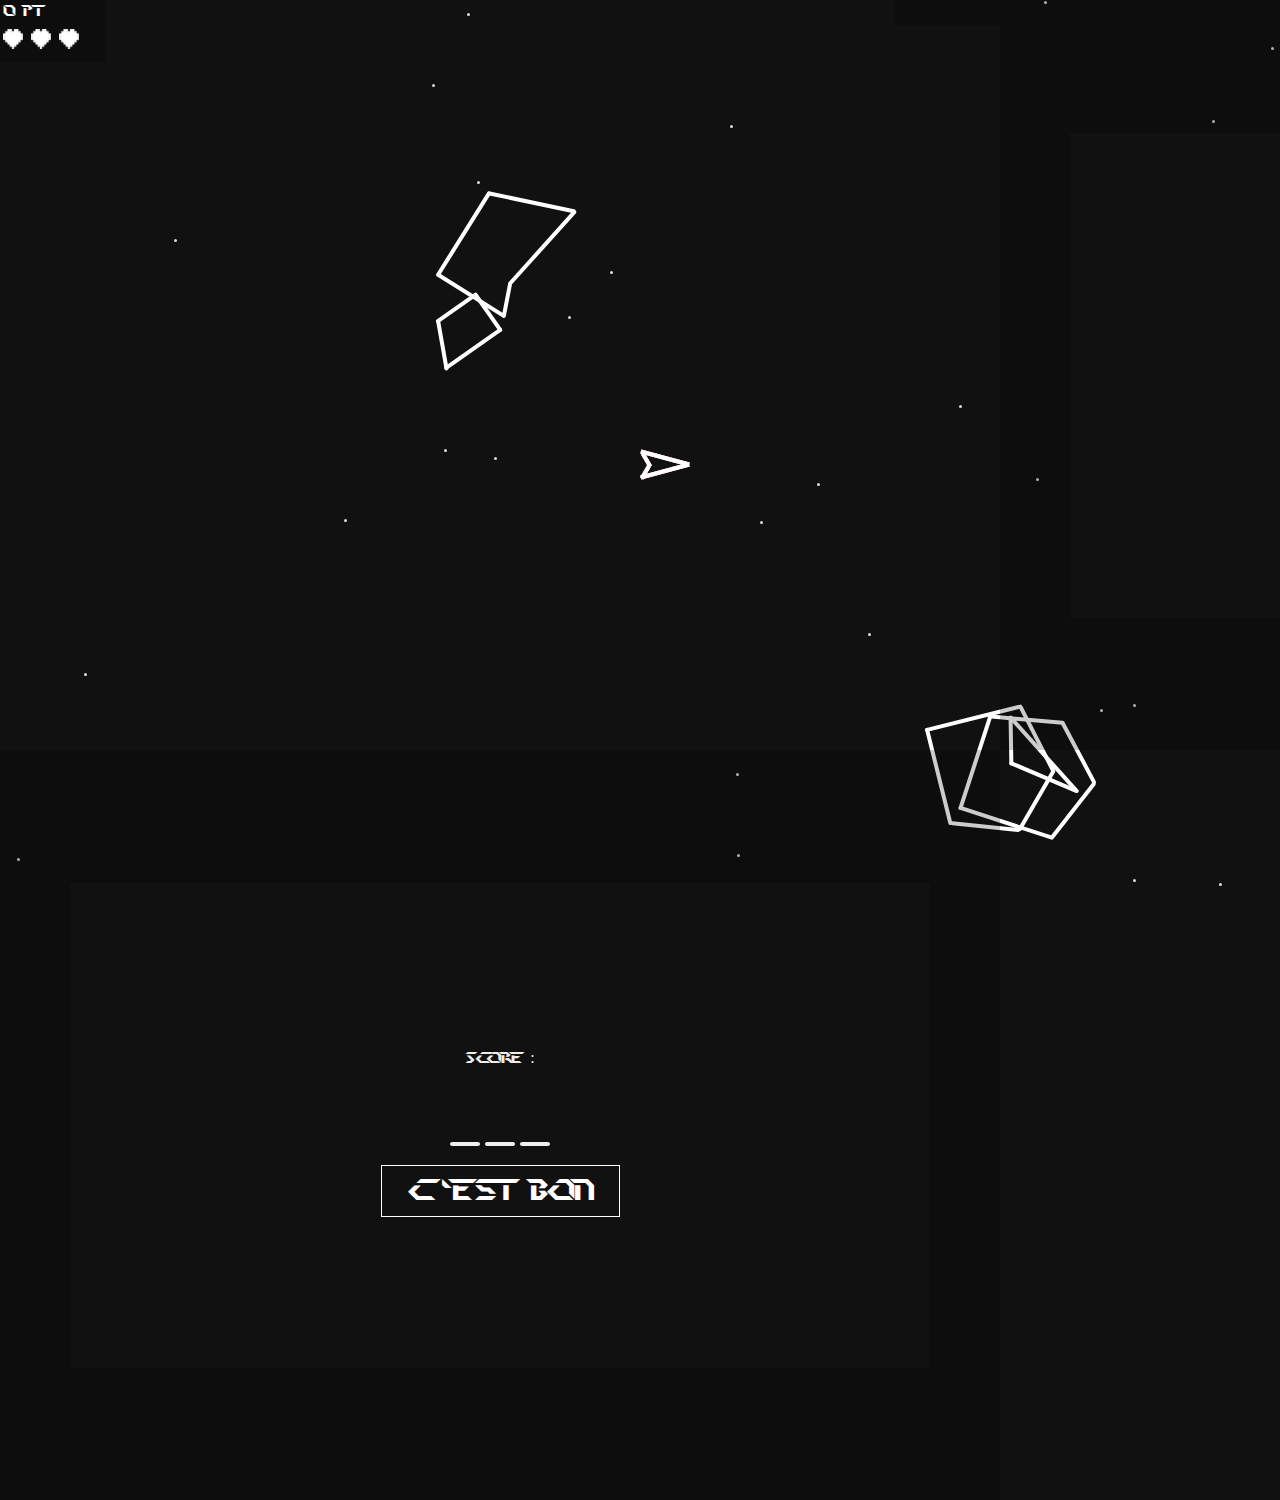
<file: html/index.html>
<!DOCTYPE html>
<html lang="fr" dir="ltr">
    <head>
        <meta charset="utf-8">
        <link rel="stylesheet" href="css/index.css">
        <title>Asteroide</title>
    </head>
    <body>
        <span id="idPartie"></span>
        <span id="score">0 pt</span>
        <div class="coeur-box">
            <img src="asset/coeur.png" alt="c" />
            <img src="asset/coeur.png" alt="c" />
            <img src="asset/coeur.png" alt="c" />
        </div>
        <div class="player" id="player1" style="display: none;">
            <span class="line" style="width: 50px; transform: rotate(15deg); top: 6px; left: 0px;"></span>
            <span class="line" style="width: 50px; transform: rotate(-15deg); top: 15px; left: 0px;"></span>
            <span class="line" style="width: 15px; transform: rotate(60deg); top: 0px; left: -1px;"></span>
            <span class="line" style="width: 15px; transform: rotate(-60deg); top: 8px; left: -2px;"></span>
        </div>
        <div class="sub-player1" style="transition: 500ms; display: none;">
            <span class="line" style="background: #f9f65e; width: 50px; transform: rotate(15deg); top: 6px; left: 0px;"></span>
            <span class="line" style="background: #f9f65e; width: 50px; transform: rotate(-15deg); top: 15px; left: 0px;"></span>
            <span class="line" style="background: #f9f65e; width: 15px; transform: rotate(60deg); top: 0px; left: -1px;"></span>
            <span class="line" style="background: #f9f65e; width: 15px; transform: rotate(-60deg); top: 8px; left: -2px;"></span>
        </div>
        <div class="sub-player2" style="transition: 800ms; display: none;">
            <span class="line" style="background: #f85ef9; width: 50px; transform: rotate(15deg); top: 6px; left: 0px;"></span>
            <span class="line" style="background: #f85ef9; width: 50px; transform: rotate(-15deg); top: 15px; left: 0px;"></span>
            <span class="line" style="background: #f85ef9; width: 15px; transform: rotate(60deg); top: 0px; left: -1px;"></span>
            <span class="line" style="background: #f85ef9; width: 15px; transform: rotate(-60deg); top: 8px; left: -2px;"></span>
        </div>
    </body>
    <div class="score-win-parent" style="">
        <div class="score-win">
            <p>Score :</p>
            <p id="score-text"></p>
            <input type="text" id="nom-joueur" value="" maxlength="3" oninput="checkLength()">
            <div class="under-text">
                <span class="line"></span>
                <span class="line"></span>
                <span class="line"></span>
            </div>
            <button style="margin-top: 13px;" type="button" name="button" onclick="ecrireScore();">C'est bon</button>
        </div>
    </div>
    <div class="scoreboard-win-parent" style="top: 0%; right: -100%;">
        <div class="scoreboard-win">
            <span>Meilleurs Scores :</span>
            <br />
        </div>
    </div>
</html>
<script src="js/jeu.js"></script>
<script src="js/win-animation.js"></script>
<script src="js/bdd.js"></script>
</file>
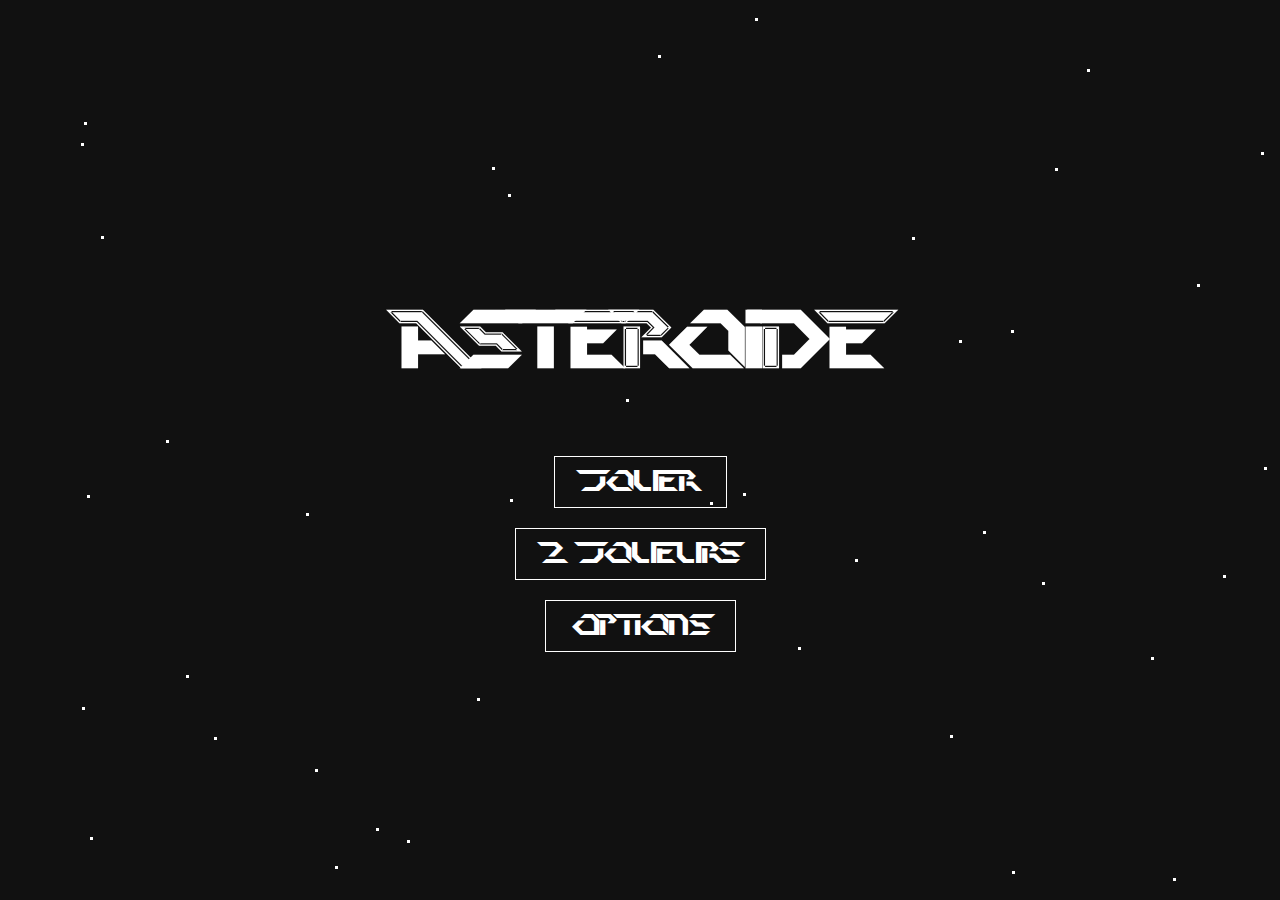
<file: html/start.html>
<!DOCTYPE html>
<html lang="fr" dir="ltr">
    <head>
        <meta charset="utf-8">
        <title>Commencer</title>
    </head>
    <body>
        <h1>Asteroide</h1>
        <button type="button" name="button" id="commencer">Jouer</button>
        <button type="button" name="button" id="multi">2 Joueurs</button>
        <button type="button" name="button" id="optbtn">Options</button>
    </body>
</html>
<div class="ip-win-parent" style="display: none;">
    <div class="ip-win">
        <h2 align="center">Rentrez ID de partie</h2>
        <input id="partieID" type="text" name="" value="" style="margin-top: 13px;" placeholder="ID de partie à rejoidre">
        <button type="button" name="button" style="margin-top: 50px;" onclick="creerPartieJS();">Creer une partie</button>
        <button type="button" name="button" style="margin-top: 20px;" onclick="envoyerID();">Rejoindre une partie</button>
    </div>
</div>
<div class="opt-win-parent" style="display: none;">
    <div class="opt-win">
        <h2 align="center">Options</h2>
        <p style="width: 100%; font-weight: bold; font-family: monospace; color: white; font-size: 20px;">IP du serveur :</p>
        <div style="display: flex; align-items: center;">
            <input type="text" id="ipText" name="" value="127.0.0.1" placeholder="127.0.0.1" style="flex: 10; margin-right: 10px; padding: 5px; height: 20px;">
            <input type="button" name="button" style="flex: 1;" value="Changer" onclick="changerServeur(document.getElementById('ipText').value)">
        </div>
        <br>
        <br>
        <div class="">
            <input type="checkbox" disabled checked name=""  id"musique"> <label for="musique">Musique</label>
        </div>
        <div class="">
            <input type="checkbox" disabled checked name="" id"bruitage"> <label for="bruitage">Bruitage</label>
        </div>
    </div>
</div>
<style media="screen">
    @font-face {
        font-family: pdark;
        src: url("asset/pdark.ttf");
    }
    @keyframes shake1 {
        from {
            left: -20px;
        } 50% {
            left: 20px;
        } to {
            left: -20px;
        }
    }
    @keyframes shake2 {
        from {
            left: 20px;
        } 50% {
            left: -20px;
        } to {
            left: 20px;
        }
    }
    body {
        background: #111;
        position: absolute;
        top: 0px;
        left: 0px;
        width: 100%;
        height: 100%;
        padding: 0px;
        margin: 0px;
        display: flex;
        flex-direction: column;
        align-items: center;
        justify-content: center;
        overflow: hidden;
    }
    h1 {
        font-size: 80px;
    }
    h1, h2, button, label, input[type="button"] {
        font-family: pdark;
        color: white;
    }
    button, input[type="button"] {
        padding: 10px 25px 10px 25px;
        border: solid white 1px;
        background: rgba(0, 0, 0, 0);
        font-size: 30px;
        transform: scale(1);
        transition: 300ms;
        position: relative;
        margin-top: 20px;
        left: 0px;
    }
    button:hover, input[type="button"]:hover {
        background: rgba(255, 255, 255, 1);
        color: #111;
        transform: scale(1.05);
    }
    .etoile {
        width: 3px;
        height: 3px;
        position: absolute;
        z-index: -1;
    }
    .ip-win-parent, .opt-win-parent {
        position: absolute;
        top: 100%;
        left: 0px;
        width: 100%;
        height: 100%;
        display: flex;
        flex-direction: column;
        justify-content: center;
        align-items: center;
        background: rgba(0, 0, 0, 0.4);
        transition: 300ms;
    }
    .ip-win, .opt-win {
        width: 70%;
        height: 60%;
        padding: 17px;
        background: #111;
        display: flex;
        flex-direction: column;
        align-items: center;
        justify-content: center;
        border-radius: 5px;
        transition: 300ms;
    }
    input[type="text"] {
        width: 80%;
        padding: 7px 13px 7px 13px;
        font-size: 20px;
        font-family: monospace;
        font-weight: bold;
        background: rgba(0, 0, 0, 0);
        border: none;
        border-bottom: solid #ddd 2px;
        color: #fff;
        outline: none;
        transition: 300ms;
    }
    input[type="text"]:focus {
        border-bottom: solid white 2px;
    }
</style>
<script type="text/javascript">
    // Evénements gérant l'ouverture du Jeu
    document.getElementById("commencer").addEventListener("click", function() {
        pywebview.api.ecrireConf(0, 0, 0, "");
        window.setTimeout(function() {
            pywebview.api.ouvrirJeu();
        }, 100);
    });
    document.getElementById("multi").addEventListener("click", function() {
        document.getElementsByClassName("ip-win-parent")[0].style = "display: flex;";
        window.setTimeout(function() {
            document.getElementsByClassName("ip-win-parent")[0].style = "display: flex; top: 0%;";
        }, 10);
    });
    document.getElementsByClassName("ip-win-parent")[0].onclick = function(e) {
        document.getElementsByClassName("ip-win-parent")[0].style = "top: 100%;";
        window.setTimeout(function() {
            document.getElementsByClassName("ip-win-parent")[0].style = "display: none;";
        }, 300);
    }
    document.getElementsByClassName("ip-win")[0].onclick = function(e) {
        e.stopPropagation();
    }
    document.getElementById("optbtn").addEventListener("click", function() {
        document.getElementsByClassName("opt-win-parent")[0].style = "display: flex;";
        window.setTimeout(function() {
            document.getElementsByClassName("opt-win-parent")[0].style = "display: flex; top: 0%;";
            var rep = pywebview.api.lireConf();
            window.setTimeout(function() {
                rep.then((r) => {
                    document.getElementById('ipText').value = r.sip;
                });
            }, 100);
        }, 10);
    });
    document.getElementsByClassName("opt-win-parent")[0].onclick = function(e) {
        document.getElementsByClassName("opt-win-parent")[0].style = "top: 100%;";
        window.setTimeout(function() {
            document.getElementsByClassName("opt-win-parent")[0].style = "display: none;";
        }, 300);
    }
    document.getElementsByClassName("opt-win")[0].onclick = function(e) {
        e.stopPropagation();
    }
    function creerPartieJS() {
        rep = pywebview.api.creerPartie();
        window.setTimeout(function() {
            rep.then((r) => {
                pywebview.api.ecrireConf(1, r.split("|")[1], r.split("|")[0], "");
            });
            window.setTimeout(function() {
                pywebview.api.ouvrirJeu();
            }, 100);
        }, 200);
    }
    function envoyerID() {
        var rep = pywebview.api.rejoindrePartie(document.getElementById("partieID").value);
        if(rep == "Invalide") {
            alert("ID de partie invalide...");
        } else {
            window.setTimeout(function() {
                rep.then((r) => {
                    pywebview.api.ecrireConf(1, r, document.getElementById("partieID").value, "");
                });
                window.setTimeout(function() {
                    pywebview.api.ouvrirJeu();
                }, 100);
            }, 100);
        }
    }
    // Code pour changer l'IP à l'intérieur des confs
    function changerServeur(ip) {
        // TODO: Ajouter un algo de vérification de l'ip
        pywebview.api.ecrireConf(0, 0, 0, ip);
    }
    // Ici, on crée des points blancs nommés étoile, et on les allume avec un délai aléatoire
    for(var i = 0; i < Math.floor(Math.random()*50)+25; i++) {
        e = document.createElement("span");
        e.className = "etoile";
        e.style = "background: #111; transition: " + (Math.floor(Math.random()*4000)+1000) + "ms;";
        e.style.top = Math.floor(Math.random() * document.body.offsetHeight) + "px";
        e.style.left = Math.floor(Math.random() * document.body.offsetWidth) + "px";
        document.body.appendChild(e);
    }
    var allume = false;
    function animerEtoile() {
        allume = !allume;
        for(var i = 0; i < document.getElementsByClassName("etoile").length; i++) {
            if(allume) {
                document.getElementsByClassName("etoile")[i].style.background = "white";
            } else {
                document.getElementsByClassName("etoile")[i].style.background = "#111";
            }
        }
    }
    window.setInterval(function() {
        animerEtoile();
    }, 5000);
    animerEtoile();
    // Cette partie lance la musique du menu
    window.onload = function() {
        window.setTimeout(function() {
            pywebview.api.lancerMusiqueMenu();
            window.setTimeout(function() {
                for(var i = 0; i < document.getElementsByTagName("button").length; i++) {
                    if(i % 2 == 0) {
                        document.getElementsByTagName("button")[i].style = "animation: shake1 1s; animation-iteration-count: infinite;";
                    } else {
                        document.getElementsByTagName("button")[i].style = "animation: shake2 1s; animation-iteration-count: infinite;";
                    }
                }
            }, 8000);
        }, 100);
    }
</script>
</file>
<file: html/css/index.css>
@font-face {
    font-family: pdark;
    src: url("../asset/pdark.ttf");
}
@keyframes trembler {
  0%   { transform: translate(1px, 0px); }
  10%  { transform: translate(-1px, 0px); }
  20%  { transform: translate(-3px, 0px); }
  30%  { transform: translate(3px, 0px); }
  40%  { transform: translate(1px, 0px); }
  50%  { transform: translate(-1px, 0px); }
  60%  { transform: translate(-3px, 0px); }
  70%  { transform: translate(3px, 0px); }
  80%  { transform: translate(-1px, 0px); }
  100% { transform: translate(1px, 0px); }
}
@keyframes clignoter {
    0%   { opacity: 1; }
    20%  { opacity: 0; }
    40%  { opacity: 1; }
    60%  { opacity: 0; }
    80%  { opacity: 1; }
    100% { opacity: 0; }
}
body {
    margin: 0px;
    padding: 0px;
    background: #111;
    position: absolute;
    top: 0px;
    left: 0px;
    width: 1000px;
    height: 750px;
    overflow: hidden;
    transition: 200ms;
}
.body-shake {
    animation: trembler 0.5s;
}
html {
    height: 100%;
}

.player, .sub-player1, .sub-player2 {
    width: 50px;
    height: 30px;
    display: flex;
    flex-direction: column;
    position: absolute;
    transition: 50ms;
    z-index: 2;
}
.sub-player1 {
    transition: 29ms;
    z-index: 0;
}
.sub-player2 {
    transition: 49ms;
    z-index: 0;
}
#player1 {
    transition: 9ms;
}
.clignoter {
    animation: clignoter 2s;
    animation-iteration-count: infinite;
}
.line {
    height: 4px;
    background: #fff;
    position: relative;
}
.tir {
    width: 40px;
    height: 6px;
    background: white;
    display: flex;
    position: absolute;
}
.asteroide {
    position: absolute;
    display: flex;
    flex-direction: column;
    top: 0px;
    left: 0px;
}
.as-line {
    height: 4px;
    background: white;
    border-radius: 10px;
    position: relative;
}

.etoile {
    position: absolute;
    display: block;
    width: 3px;
    height: 3px;
    border-radius: 100px;
    background: #ddd;
}
#idPartie, #score, .coeur-box {
    position: absolute;
    display: block;
    top: 0px;
    right: 0px;
    width: 100px;
    height: 20px;
    background-color: rgba(0, 0, 0, 0.2);
    padding: 3px;
    color: white;
    text-align: right;
    font-family: pdark;
}
#score, .coeur-box {
    left: 0px;
    right: unset;
    text-align: left;
}
.coeur-box {
    top: 26px;
    height: 30px;
}
.coeur-box img {
    height: 20px;
}

.score-win-parent, .scoreboard-win-parent {
    position: absolute;
    top: 100%;
    right: 0%;
    width: 100%;
    height: 100%;
    display: flex;
    flex-direction: column;
    justify-content: center;
    align-items: center;
    background-color: rgba(0, 0, 0, 0.2);
    transition: 300ms;
    z-index: 2;
}
.score-win, .scoreboard-win {
    width: 60%;
    height: 30%;
    padding: 13%;
    display: flex;
    flex-direction: column;
    justify-content: center;
    align-items: center;
    background-color: #111;
    color: #eee;
    font-family: pdark;
}
.scoreboard-win p {
    display: flex;
    justify-content: space-between;
    width: 50%;
}
input[type="text"] {
    background: rgba(0, 0, 0, 0);
    font-family: pdark;
    font-size: 25px;
    border: none;
    width: 100px;
    outline: none;
    color: #eee;
    letter-spacing: 18px;
    overflow-x: hidden;
}
button {
    padding: 10px 25px 10px 25px;
    border: solid white 1px;
    background: rgba(0, 0, 0, 0);
    color: white;
    font-size: 30px;
    transform: scale(1);
    font-family: pdark;
    transition: 300ms;
}
button:hover {
    background: rgba(255, 255, 255, 1);
    color: #111;
    transform: scale(1.05);
}
.under-text {
    width: 100px;
    height: 10px;
    display: flex;
    justify-content: space-between;
}
.under-text .line {
    width: 30px;
    height: 4px;
    background: #eee;
    border-radius: 10px;
    transition: 300ms;
}
</file>
